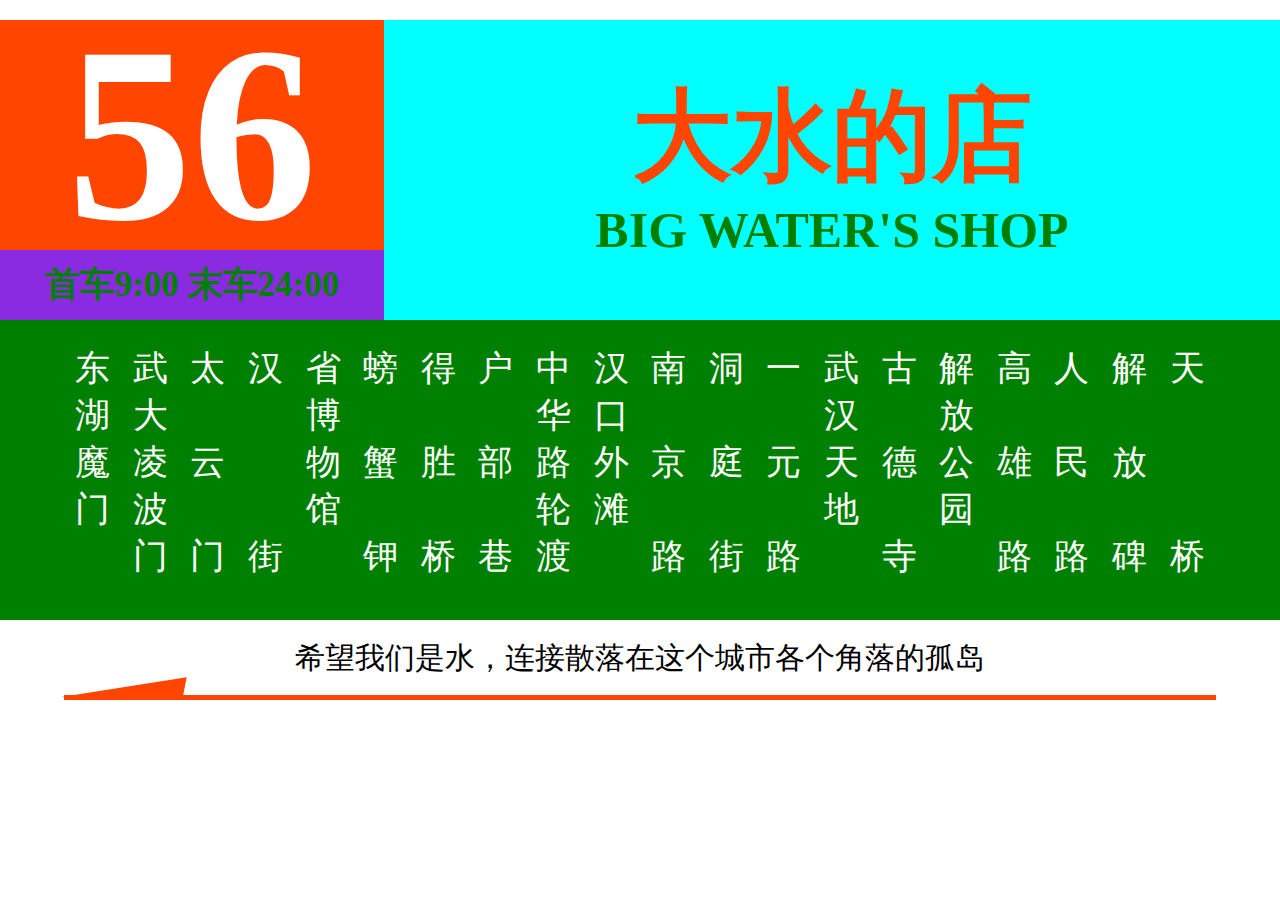
<file: A11T2/index.html>
<!DOCTYPE html>
<html >
<head>
    <meta http-equiv="Content-Type" content="text/html; charset=UTF-8">
    <meta http-equiv="x-ua-compatible" content="chrome=1">
    <title>Bus Route Map</title>
    <meta name="description" content="">
    <meta name="viewport" content="width=device-width, initial-scale=1, maximum-scale=1, user-scalable=no">
    <link rel="stylesheet" href="css/busRouteMap.css">


</head>
<body>
    <div class="wrapper">
        <div class="bus-route-top">
            <div class="top-left">
                <div class="left-number">
                    <h1>56</h1>
                </div>
                <div class="left-schedule">
                    <h3>首车9:00 末车24:00</h3>
                </div>
            </div>
            <div class="top-right">
                <div class="route-name">
                    <h1>大水的店</h1>
                    <h3>BIG WATER'S SHOP</h3>
                </div>
            </div>
        </div>
        <div class="bus-route-mid">
            <ul id="route-length">
                <li>
                    <span>东湖魔门</span>
                </li>
                <li>
                    <span>武大凌波门</span>
                </li>
                <li>
                    <span>太云门</span>
                </li>
                <li>
                    <span>汉街</span>
                </li>
                <li>
                    <span>省博物馆</span>
                </li>
                <li>
                    <span>螃蟹钾</span>
                </li>
                <li>
                    <span>得胜桥</span>
                </li>
                <li>
                    <span>户部巷</span>
                </li>
                <li>
                    <span>中华路轮渡</span>
                </li>
                <li>
                    <span>汉口外滩</span>
                </li>
                <li>
                    <span>南京路</span>
                </li>
                <li>
                    <span>洞庭街</span>
                </li>
                <li>
                    <span>一元路</span>
                </li>
                <li>
                    <span>武汉天地</span>
                </li>
                <li>
                    <span>古德寺</span>
                </li>
                <li>
                    <span>解放公园</span>
                </li>
                <li>
                    <span>高雄路</span>
                </li>
                <li>
                    <span>人民路</span>
                </li>
                <li>
                    <span>解放碑</span>
                </li>
                <li>
                    <span>天桥</span>
                </li>
            </ul>
        </div>
        <div class="bus-route-bot">
            <div class="bot-text">
                <span>希望我们是水，连接散落在这个城市各个角落的孤岛</span>
            </div>
            <div class="bot-divider">

            </div>
        </div>
    </div>

<script src="jquery-3.2.1.min.js"></script>
<script src="index.js"></script>

</body>
</html>

<div class="wrapper">
    <div class="left">

    </div>
    <div class="right">

    </div>
</div>
</file>
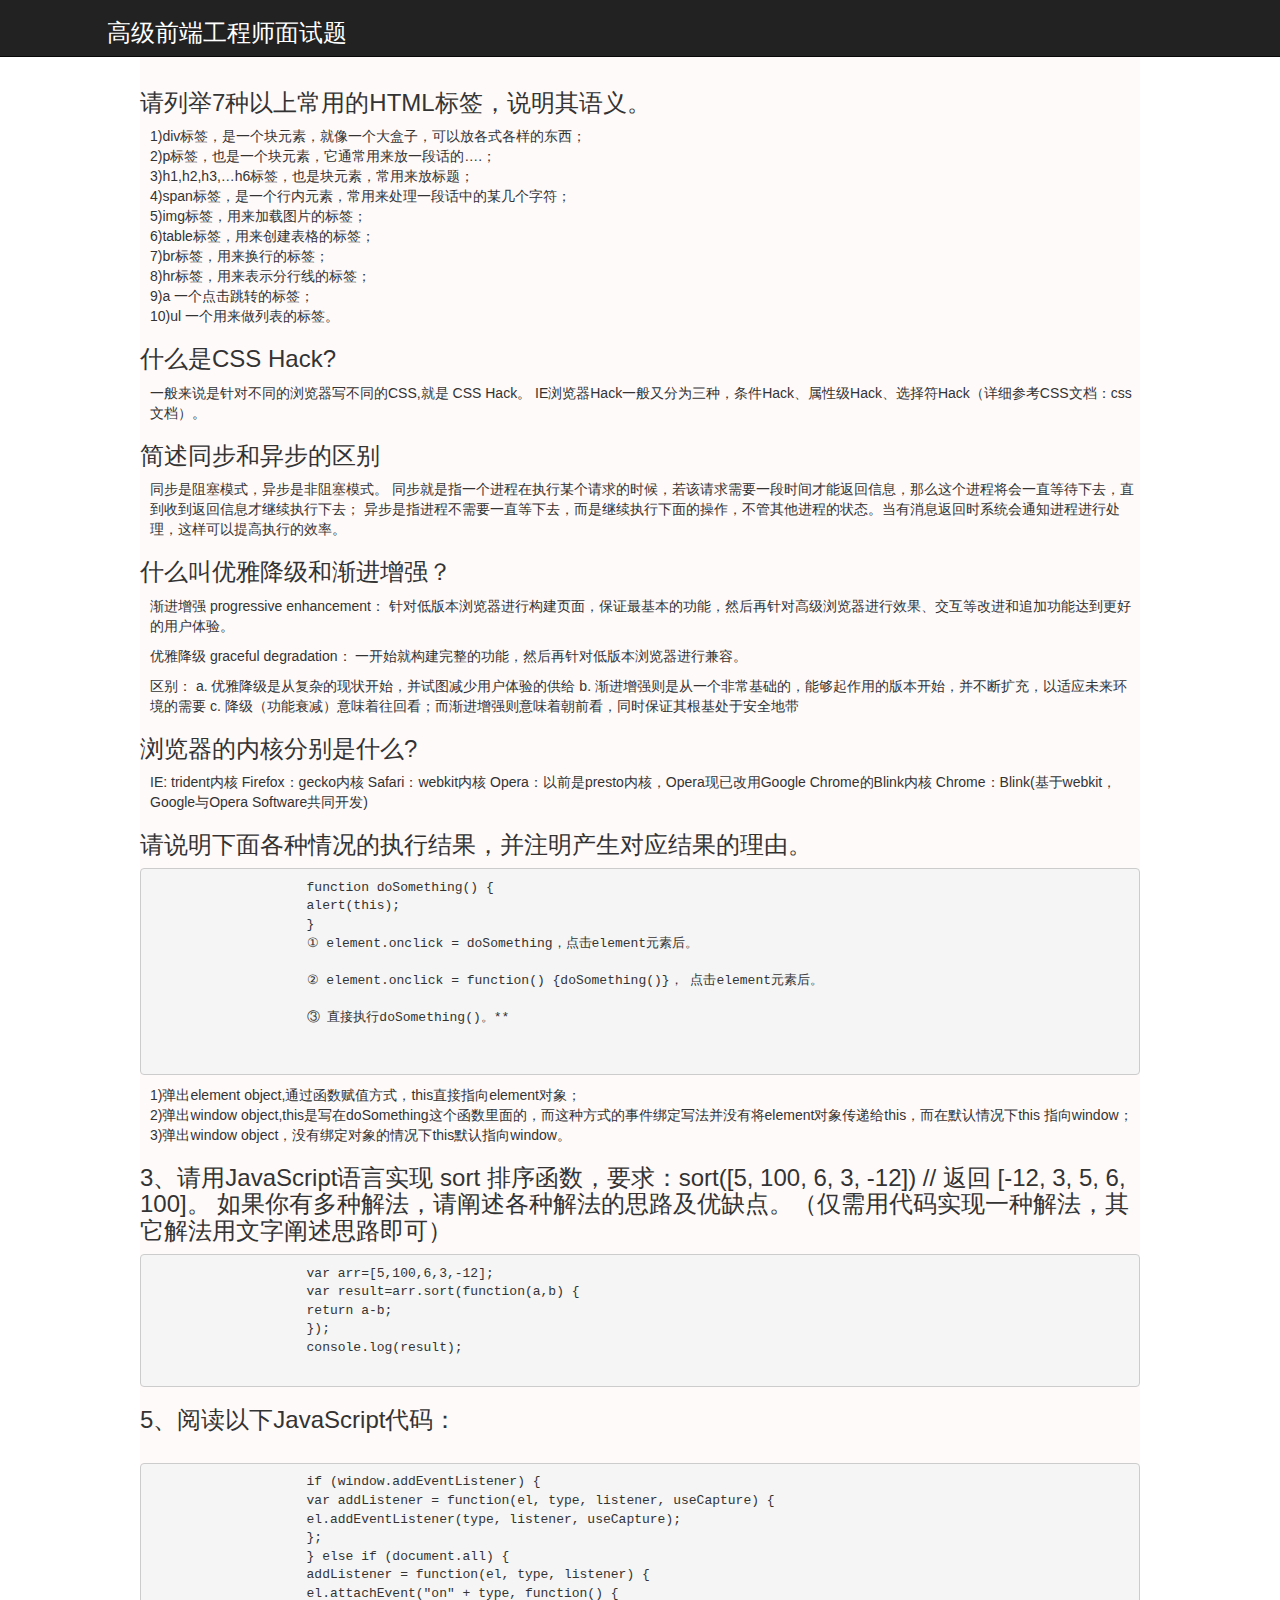
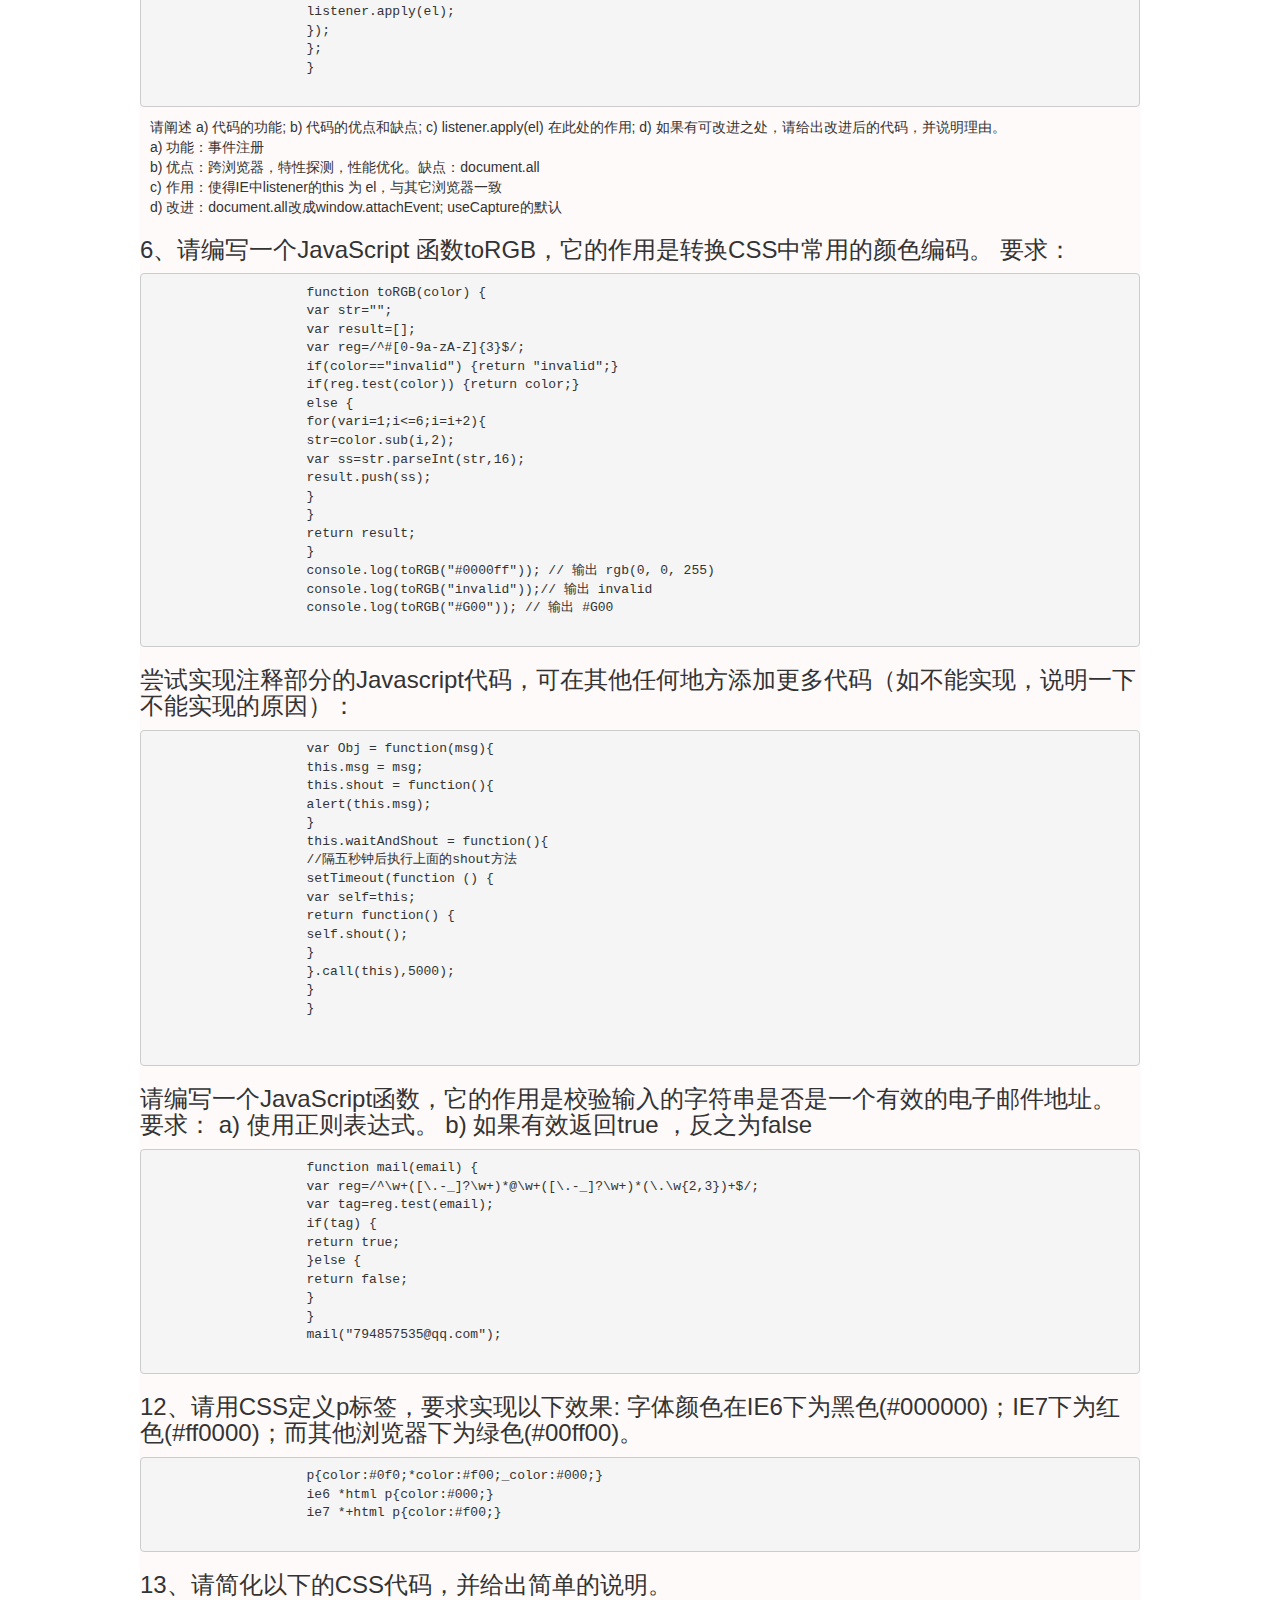
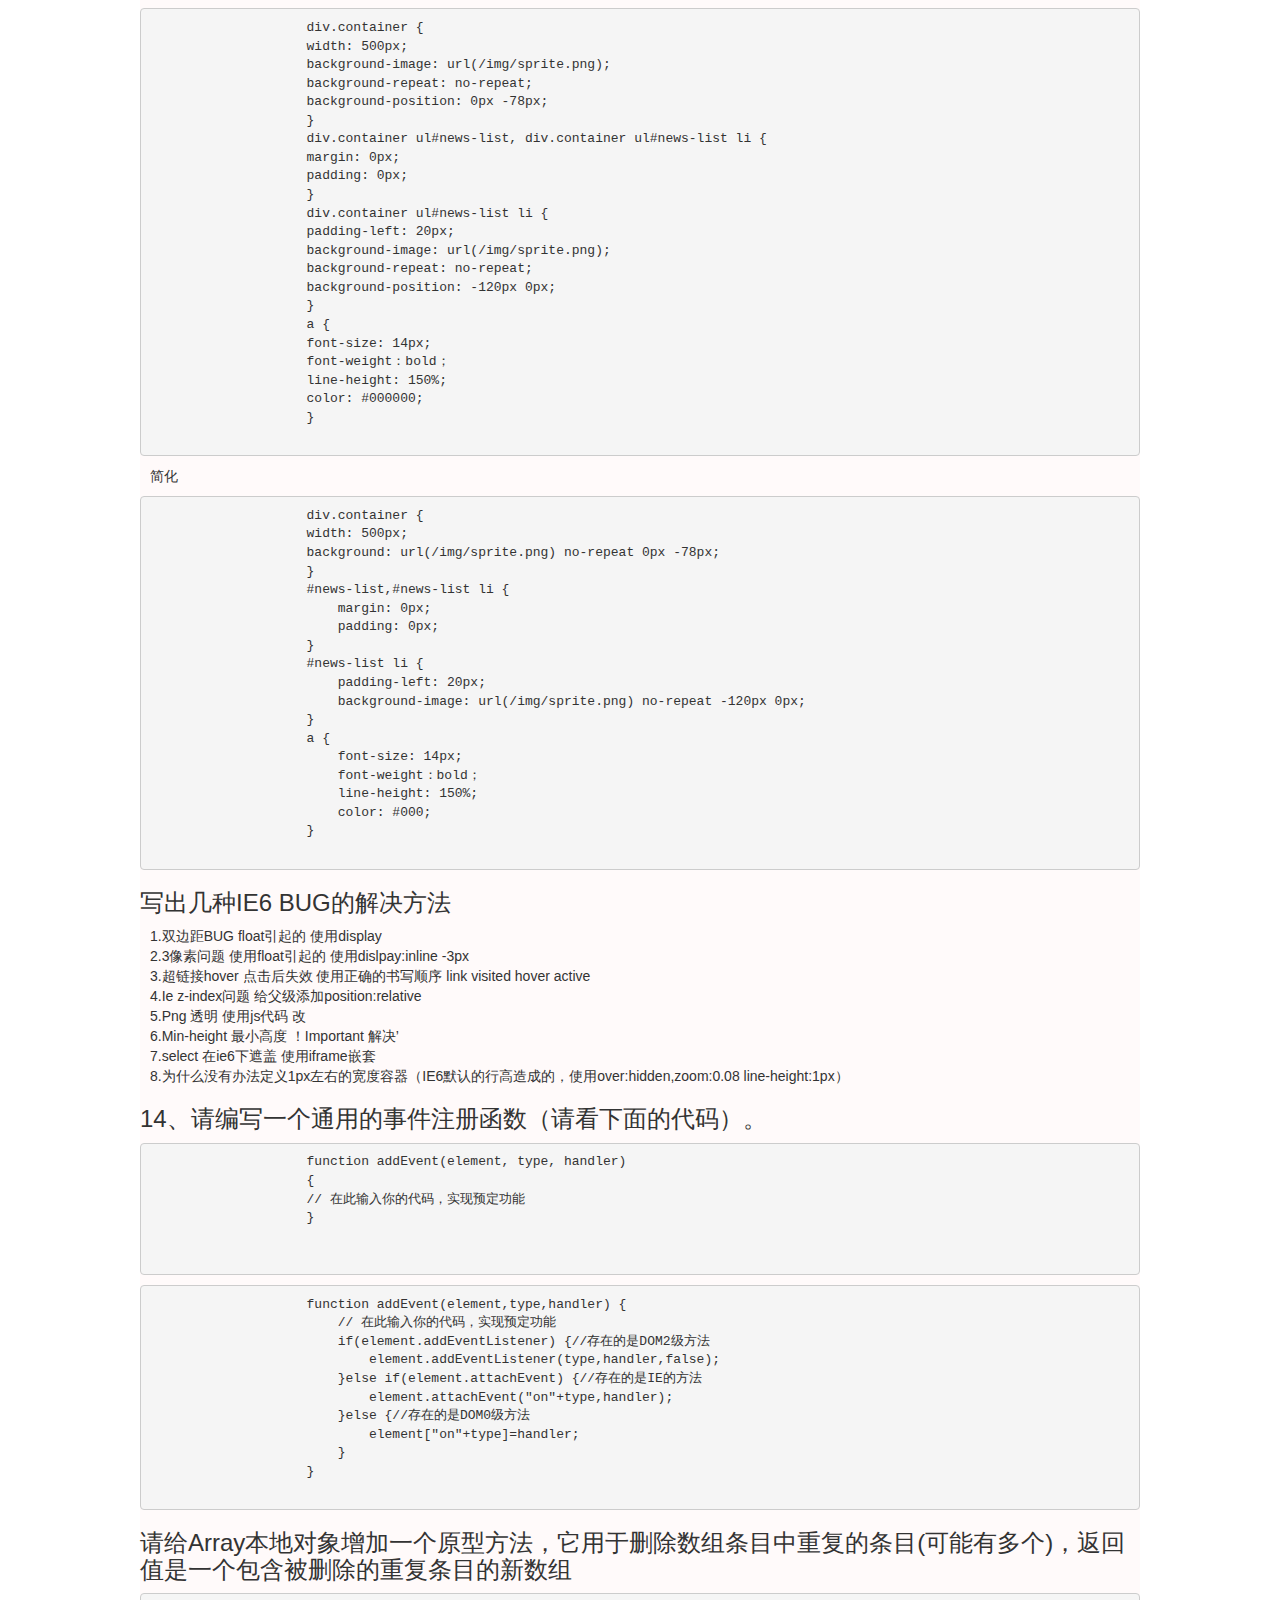
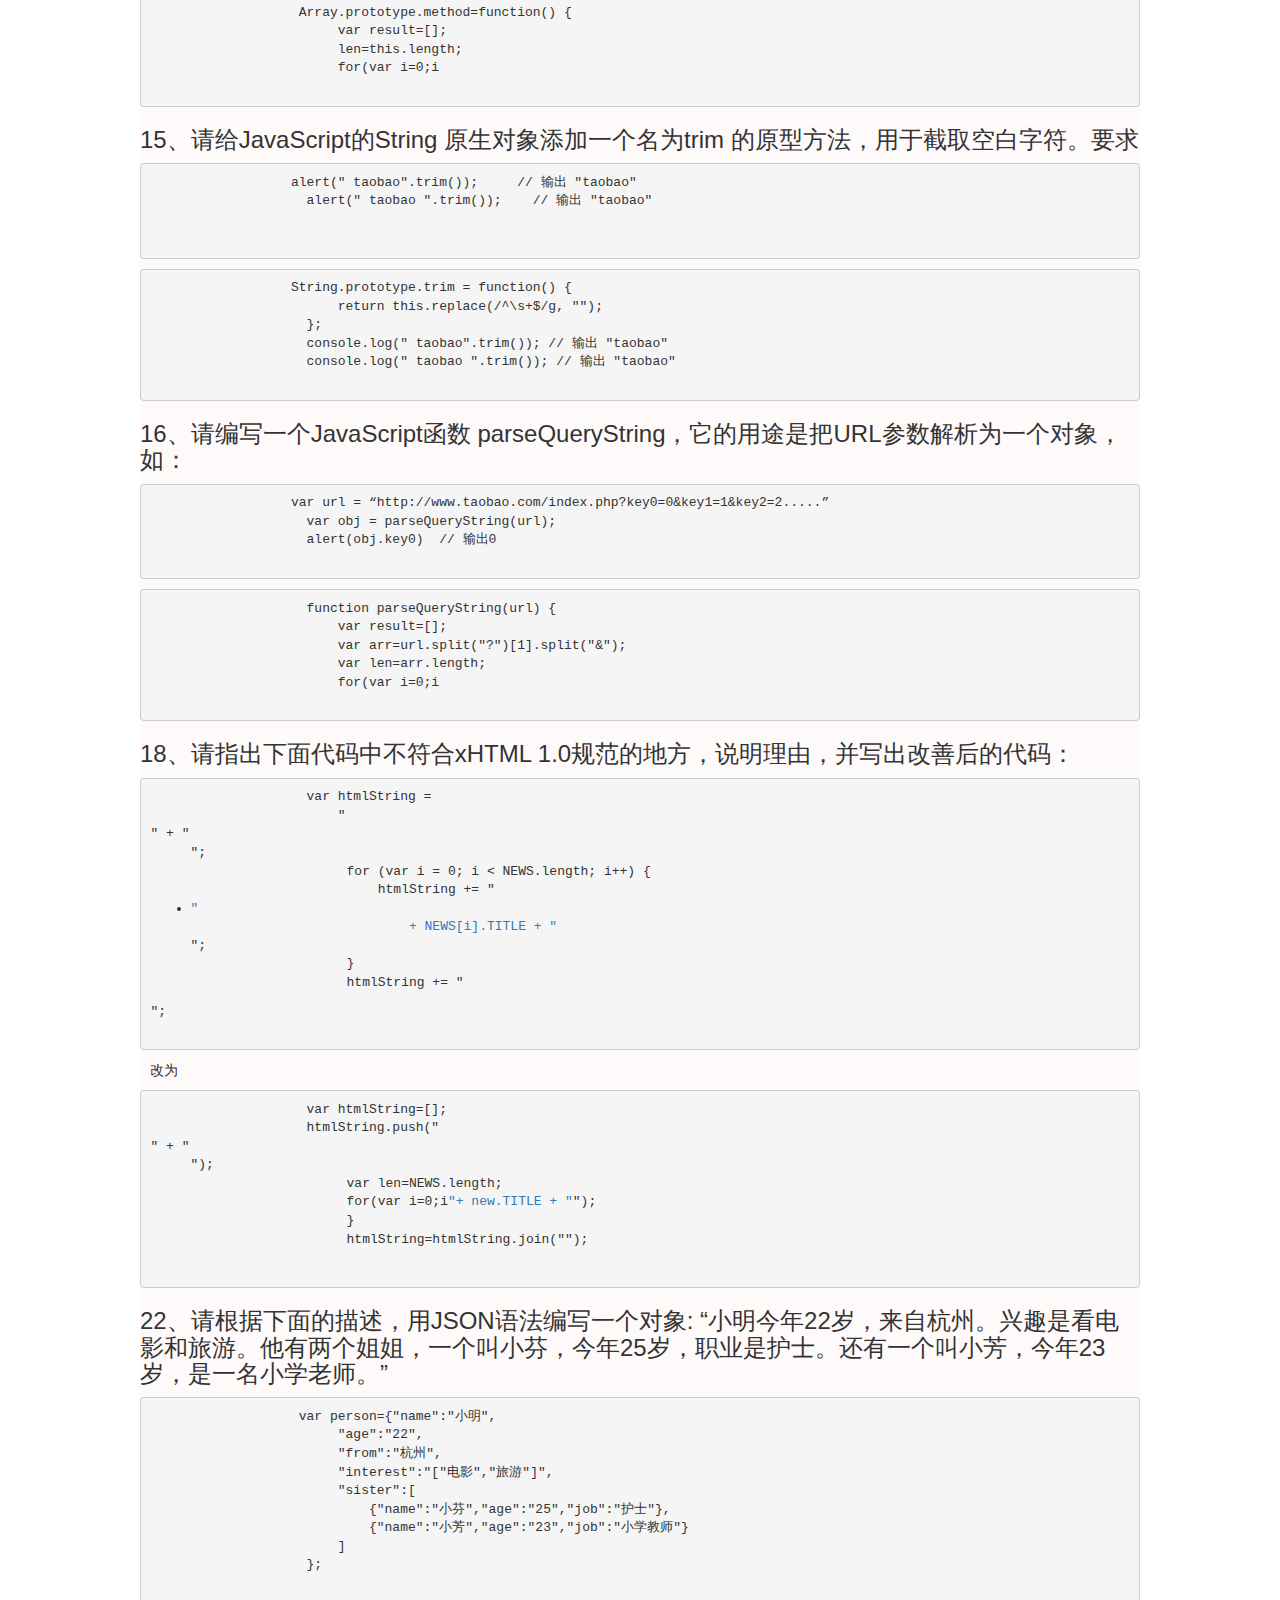
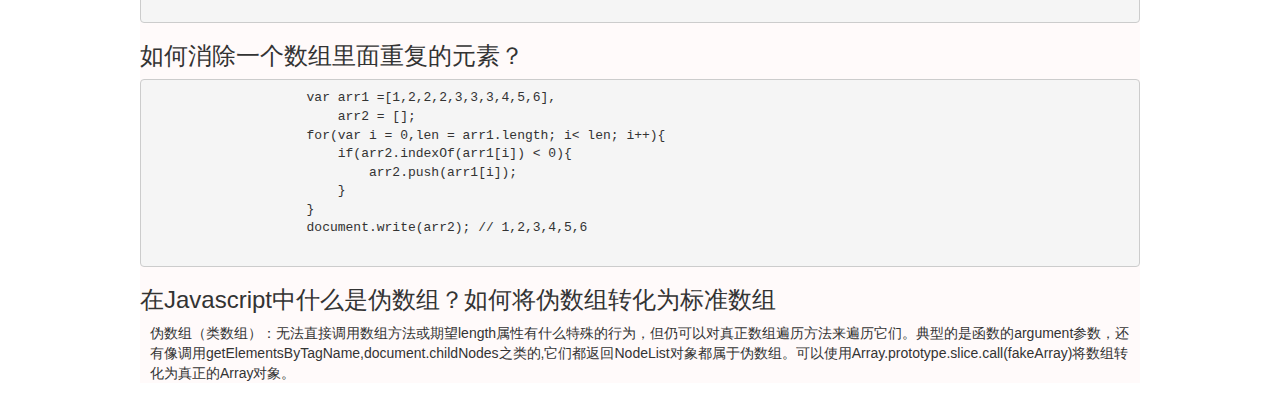
<file: A12T2/index.html>
<!DOCTYPE html>
<html lang="en">
<head>
    <meta charset="UTF-8">
    <title>高级前端工程师面试题</title>
    <meta name="viewport" content="width=device-width, initial-scale=1, maximum-scale=1, user-scalable=no">

    <link rel="stylesheet" href="./bootstrap/css/bootstrap.min.css">
    <link rel="stylesheet" href="./index.css">

</head>
<body>
<div class="container">
    <div class="row ">
        <!--创建面试题头部-->
        <nav class="navbar navbar-inverse navbar-fixed-top">
            <div class="navbar-header col-md-offset-1">
                <h3>高级前端工程师面试题</h3>
            </div>
        </nav>
        <!--初级前端面试题-->
        <div class="content">
            <div class="question">
                <h3>请列举7种以上常用的HTML标签，说明其语义。 </h3>
                <p>
                    1)div标签，是一个块元素，就像一个大盒子，可以放各式各样的东西；<br>
                    2)p标签，也是一个块元素，它通常用来放一段话的….；<br>
                    3)h1,h2,h3,…h6标签，也是块元素，常用来放标题；<br>
                    4)span标签，是一个行内元素，常用来处理一段话中的某几个字符；<br>
                    5)img标签，用来加载图片的标签；<br>
                    6)table标签，用来创建表格的标签；<br>
                    7)br标签，用来换行的标签；<br>
                    8)hr标签，用来表示分行线的标签；<br>
                    9)a 一个点击跳转的标签；<br>
                    10)ul 一个用来做列表的标签。<br>
                </p>

            </div>
            <div class="question">
                <h3>什么是CSS Hack?</h3>
                <p>一般来说是针对不同的浏览器写不同的CSS,就是 CSS Hack。 IE浏览器Hack一般又分为三种，条件Hack、属性级Hack、选择符Hack（详细参考CSS文档：css文档）。</p>

            </div>
            <div class="question">
                <h3>简述同步和异步的区别</h3>
                <p>同步是阻塞模式，异步是非阻塞模式。 同步就是指一个进程在执行某个请求的时候，若该请求需要一段时间才能返回信息，那么这个进程将会一直等待下去，直到收到返回信息才继续执行下去； 异步是指进程不需要一直等下去，而是继续执行下面的操作，不管其他进程的状态。当有消息返回时系统会通知进程进行处理，这样可以提高执行的效率。</p>

            </div>
            <div class="question">
                <h3>什么叫优雅降级和渐进增强？</h3>
                <p>渐进增强 progressive enhancement： 针对低版本浏览器进行构建页面，保证最基本的功能，然后再针对高级浏览器进行效果、交互等改进和追加功能达到更好的用户体验。</p>
                <p>优雅降级 graceful degradation： 一开始就构建完整的功能，然后再针对低版本浏览器进行兼容。</p>
                <p>区别： a. 优雅降级是从复杂的现状开始，并试图减少用户体验的供给 b. 渐进增强则是从一个非常基础的，能够起作用的版本开始，并不断扩充，以适应未来环境的需要 c. 降级（功能衰减）意味着往回看；而渐进增强则意味着朝前看，同时保证其根基处于安全地带</p>

            </div>
            <div class="question">
                <h3>浏览器的内核分别是什么?</h3>
                <p>IE: trident内核 Firefox：gecko内核 Safari：webkit内核 Opera：以前是presto内核，Opera现已改用Google Chrome的Blink内核 Chrome：Blink(基于webkit，Google与Opera Software共同开发)</p>

            </div>
            <div class="question">
                <h3>请说明下面各种情况的执行结果，并注明产生对应结果的理由。 </h3>
                <pre>
                    function doSomething() {
                    alert(this);
                    }
                    ① element.onclick = doSomething，点击element元素后。<br>
                    ② element.onclick = function() {doSomething()}， 点击element元素后。<br>
                    ③ 直接执行doSomething()。**<br>
                </pre>
                <p>
                1)弹出element object,通过函数赋值方式，this直接指向element对象；<br>
                2)弹出window object,this是写在doSomething这个函数里面的，而这种方式的事件绑定写法并没有将element对象传递给this，而在默认情况下this 指向window；<br>
                3)弹出window object，没有绑定对象的情况下this默认指向window。<br>
                </p>
            </div>
            <div class="question">
                <h3>3、请用JavaScript语言实现 sort 排序函数，要求：sort([5, 100, 6, 3, -12]) // 返回 [-12, 3, 5, 6, 100]。
                    如果你有多种解法，请阐述各种解法的思路及优缺点。（仅需用代码实现一种解法，其它解法用文字阐述思路即可）</h3>
                <pre>
                    var arr=[5,100,6,3,-12];
                    var result=arr.sort(function(a,b) {
                    return a-b;
                    });
                    console.log(result);
                </pre>
            </div>
            <div class="question">
                <h3>5、阅读以下JavaScript代码：</h3><br>
                <pre>
                    if (window.addEventListener) {
                    var addListener = function(el, type, listener, useCapture) {
                    el.addEventListener(type, listener, useCapture);
                    };
                    } else if (document.all) {
                    addListener = function(el, type, listener) {
                    el.attachEvent("on" + type, function() {
                    listener.apply(el);
                    });
                    };
                    }
                </pre>
                <p>
                    请阐述 a) 代码的功能; b) 代码的优点和缺点; c) listener.apply(el) 在此处的作用; d) 如果有可改进之处，请给出改进后的代码，并说明理由。<br>
                    a) 功能：事件注册<br>
                    b) 优点：跨浏览器，特性探测，性能优化。缺点：document.all<br>
                    c) 作用：使得IE中listener的this 为 el，与其它浏览器一致<br>
                    d) 改进：document.all改成window.attachEvent; useCapture的默认<br>
                </p>
            </div>
            <div class="question">
                <h3> 6、请编写一个JavaScript 函数toRGB，它的作用是转换CSS中常用的颜色编码。 要求：</h3>
                <pre>
                    function toRGB(color) {
                    var str="";
                    var result=[];
                    var reg=/^#[0-9a-zA-Z]{3}$/;
                    if(color=="invalid") {return "invalid";}
                    if(reg.test(color)) {return color;}
                    else {
                    for(vari=1;i<=6;i=i+2){
                    str=color.sub(i,2);
                    var ss=str.parseInt(str,16);
                    result.push(ss);
                    }
                    }
                    return result;
                    }
                    console.log(toRGB("#0000ff")); // 输出 rgb(0, 0, 255)
                    console.log(toRGB("invalid"));// 输出 invalid
                    console.log(toRGB("#G00")); // 输出 #G00
                </pre>
            </div>
            <div class="question">
                <h3>尝试实现注释部分的Javascript代码，可在其他任何地方添加更多代码（如不能实现，说明一下不能实现的原因）：

                </h3>
                <pre>
                    var Obj = function(msg){
                    this.msg = msg;
                    this.shout = function(){
                    alert(this.msg);
                    }
                    this.waitAndShout = function(){
                    //隔五秒钟后执行上面的shout方法
                    setTimeout(function () {
                    var self=this;
                    return function() {
                    self.shout();
                    }
                    }.call(this),5000);
                    }
                    }

                </pre>
            </div>
            <div class="question">
                <h3>请编写一个JavaScript函数，它的作用是校验输入的字符串是否是一个有效的电子邮件地址。要求： a) 使用正则表达式。 b) 如果有效返回true ，反之为false</h3>
                <pre>
                    function mail(email) {
                    var reg=/^\w+([\.-_]?\w+)*@\w+([\.-_]?\w+)*(\.\w{2,3})+$/;
                    var tag=reg.test(email);
                    if(tag) {
                    return true;
                    }else {
                    return false;
                    }
                    }
                    mail("794857535@qq.com");
                </pre>
            </div>
            <div class="question">
                <h3>12、请用CSS定义p标签，要求实现以下效果: 字体颜色在IE6下为黑色(#000000)；IE7下为红色(#ff0000)；而其他浏览器下为绿色(#00ff00)。</h3>
                <pre>
                    p{color:#0f0;*color:#f00;_color:#000;}
                    ie6 *html p{color:#000;}
                    ie7 *+html p{color:#f00;}
                </pre>
            </div>
            <div class="question">
                <h3>13、请简化以下的CSS代码，并给出简单的说明。
                </h3>
                <pre>
                    div.container {
                    width: 500px;
                    background-image: url(/img/sprite.png);
                    background-repeat: no-repeat;
                    background-position: 0px -78px;
                    }
                    div.container ul#news-list, div.container ul#news-list li {
                    margin: 0px;
                    padding: 0px;
                    }
                    div.container ul#news-list li {
                    padding-left: 20px;
                    background-image: url(/img/sprite.png);
                    background-repeat: no-repeat;
                    background-position: -120px 0px;
                    }
                    a {
                    font-size: 14px;
                    font-weight：bold；
                    line-height: 150%;
                    color: #000000;
                    }
                </pre>
                <p>简化</p>
                <pre>
                    div.container {
                    width: 500px;
                    background: url(/img/sprite.png) no-repeat 0px -78px;
                    }
                    #news-list,#news-list li {
                        margin: 0px;
                        padding: 0px;
                    }
                    #news-list li {
                        padding-left: 20px;
                        background-image: url(/img/sprite.png) no-repeat -120px 0px;
                    }
                    a {
                        font-size: 14px;
                        font-weight：bold；
                        line-height: 150%;
                        color: #000;
                    }
                </pre>
            </div>
            <div class="question">
                <h3>写出几种IE6 BUG的解决方法</h3>
                <p>
                    1.双边距BUG float引起的 使用display<br>
                    2.3像素问题 使用float引起的 使用dislpay:inline -3px<br>
                    3.超链接hover 点击后失效 使用正确的书写顺序 link visited hover active<br>
                    4.Ie z-index问题 给父级添加position:relative<br>
                    5.Png 透明 使用js代码 改<br>
                    6.Min-height 最小高度 ！Important 解决’<br>
                    7.select 在ie6下遮盖 使用iframe嵌套<br>
                    8.为什么没有办法定义1px左右的宽度容器（IE6默认的行高造成的，使用over:hidden,zoom:0.08 line-height:1px）

                </p>
            </div>
            <div class="question">
                <h3>14、请编写一个通用的事件注册函数（请看下面的代码）。

                </h3>
                <pre>
                    function addEvent(element, type, handler)
                    {
                    // 在此输入你的代码，实现预定功能
                    }

                </pre>
                <pre>
                    function addEvent(element,type,handler) {
                        // 在此输入你的代码，实现预定功能
                        if(element.addEventListener) {//存在的是DOM2级方法
                            element.addEventListener(type,handler,false);
                        }else if(element.attachEvent) {//存在的是IE的方法
                            element.attachEvent("on"+type,handler);
                        }else {//存在的是DOM0级方法
                            element["on"+type]=handler;
                        }
                    }
                </pre>
            </div>
            <div class="question">
                <h3>请给Array本地对象增加一个原型方法，它用于删除数组条目中重复的条目(可能有多个)，返回值是一个包含被删除的重复条目的新数组 </h3>
                <pre>
                   Array.prototype.method=function() {
                        var result=[];
                        len=this.length;
                        for(var i=0;i<len;i++) {
                            for(var j=i+1;j<len;) {
                                if(this[i]===this[j]) {
                                    result.push(this.splice(j,1)[0]);
                                }else {
                                    j++;
                                }
                            }
                        }
                        return result;
                    }
                    console.log(['a','b','c','e','c','a'].method());

                </pre>
            </div>
            <div class="question">
                <h3>15、请给JavaScript的String 原生对象添加一个名为trim 的原型方法，用于截取空白字符。要求</h3>
                <pre>
                  alert(" taobao".trim());     // 输出 "taobao"
                    alert(" taobao ".trim());    // 输出 "taobao"

                </pre>
                <pre>
                  String.prototype.trim = function() {
                        return this.replace(/^\s+$/g, "");
                    };
                    console.log(" taobao".trim()); // 输出 "taobao"
                    console.log(" taobao ".trim()); // 输出 "taobao"
                </pre>
            </div>
            <div class="question">
                <h3>16、请编写一个JavaScript函数 parseQueryString，它的用途是把URL参数解析为一个对象，如： </h3>
                <pre>
                  var url = “http://www.taobao.com/index.php?key0=0&key1=1&key2=2.....”
                    var obj = parseQueryString(url);
                    alert(obj.key0)  // 输出0
                </pre>
                <pre>
                    function parseQueryString(url) {
                        var result=[];
                        var arr=url.split("?")[1].split("&");
                        var len=arr.length;
                        for(var i=0;i<len;i++) {
                            var arr1=arr[i].split("=");
                            result[arr1[0]]=arr1[1];
                        }
                        return result;
                    }
                    var url = "http://www.taobao.com/index.php?key0=0&key1=1&key2=2&key3=3&key4=5";
                    var obj = parseQueryString(url);
                    console.log(obj.key0);//输出0
                </pre>
            </div>
            <div class="question">
                <h3>18、请指出下面代码中不符合xHTML 1.0规范的地方，说明理由，并写出改善后的代码：</h3>
                <pre>
                    var htmlString =
                        "<div class=”container”>" + "<ul id=”news-list”>";
                    for (var i = 0; i < NEWS.length; i++) {
                        htmlString += "<li><a href=”"
                                              + NEWS[i].LINK + ">"
                            + NEWS[i].TITLE + "</a></li>";
                    }
                    htmlString += "</ul></div>";
                </pre>
                <p>改为</p>
                <pre>
                    var htmlString=[];
                    htmlString.push("<div class=”container”>" + "<ul id=”news-list”>");
                    var len=NEWS.length;
                    for(var i=0;i<len;i++) {
                        var new=NEWS[i];
                        htmlString.push("<li><a href=" + new.LINK + ">"+ new.TITLE + "</a></li>");
                    }
                    htmlString=htmlString.join("");
                </pre>
            </div>
            <div class="question">
                <h3>22、请根据下面的描述，用JSON语法编写一个对象: “小明今年22岁，来自杭州。兴趣是看电影和旅游。他有两个姐姐，一个叫小芬，今年25岁，职业是护士。还有一个叫小芳，今年23岁，是一名小学老师。” </h3>
                <pre>
                   var person={"name":"小明",
                        "age":"22",
                        "from":"杭州",
                        "interest":"["电影","旅游"]",
                        "sister":[
                            {"name":"小芬","age":"25","job":"护士"},
                            {"name":"小芳","age":"23","job":"小学教师"}
                        ]
                    };

                </pre>
            </div>

            <div class="question">
                <h3>如何消除一个数组里面重复的元素？</h3>
                <pre>
                    var arr1 =[1,2,2,2,3,3,3,4,5,6],
                        arr2 = [];
                    for(var i = 0,len = arr1.length; i&lt; len; i++){
                        if(arr2.indexOf(arr1[i]) &lt; 0){
                            arr2.push(arr1[i]);
                        }
                    }
                    document.write(arr2); // 1,2,3,4,5,6
                </pre>
            </div>
            <div class="question">
                <h3>在Javascript中什么是伪数组？如何将伪数组转化为标准数组</h3>
                <p>伪数组（类数组）：无法直接调用数组方法或期望length属性有什么特殊的行为，但仍可以对真正数组遍历方法来遍历它们。典型的是函数的argument参数，还有像调用getElementsByTagName,document.childNodes之类的,它们都返回NodeList对象都属于伪数组。可以使用Array.prototype.slice.call(fakeArray)将数组转化为真正的Array对象。</p>

            </div>
        <!--&lt;!&ndash;尾部&ndash;&gt;-->
        <!--<footer >-->
            <!--<p>版权所有</p>-->
        <!--</footer >-->
    </div>

</div>
<!--<script src="jquery-3.2.1.min.js"></script>-->
<!--<script src="./bootstrap/js/bootstrap.min.js"></script>-->
</body>
</html>
</file>
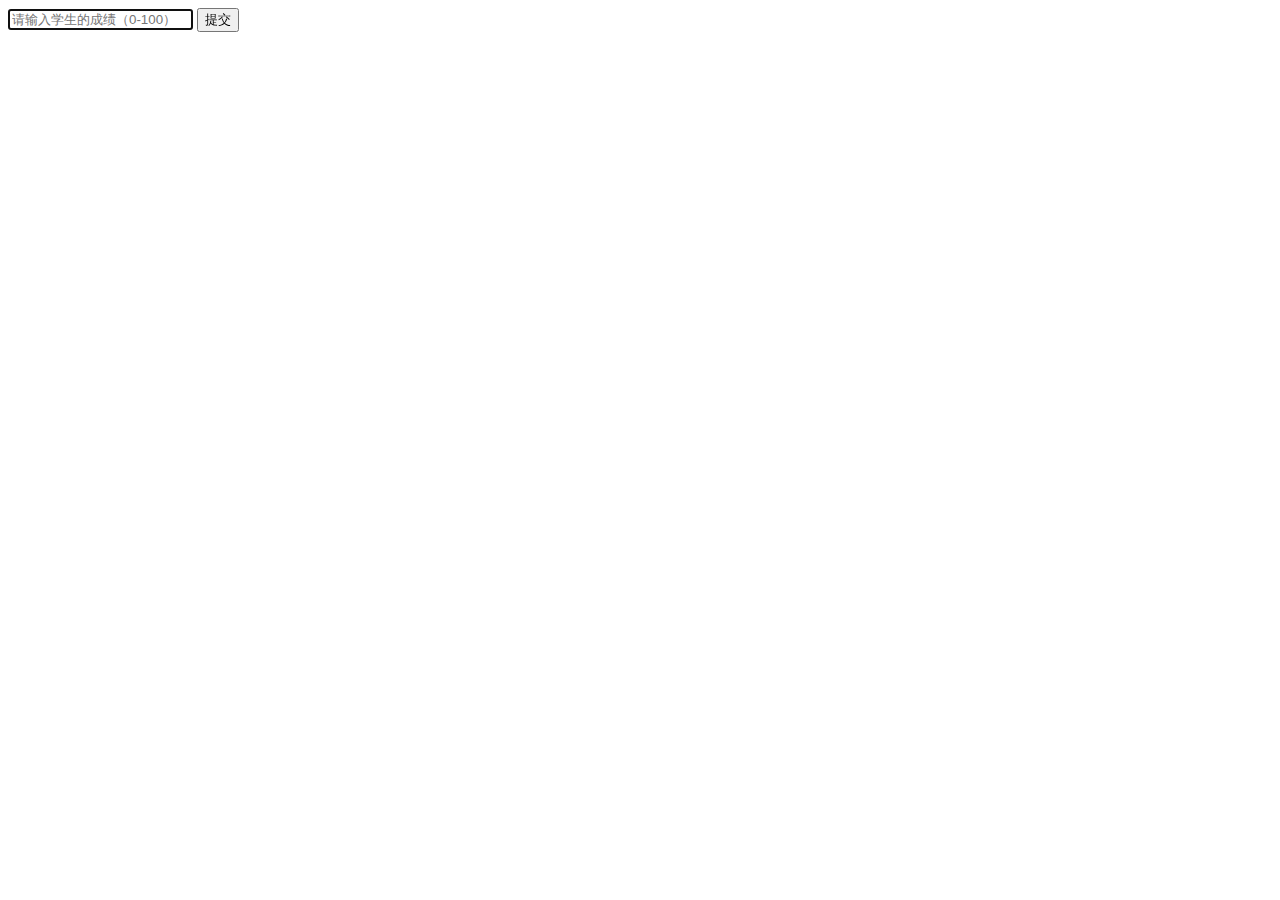
<file: A5T1/index.html>
<!DOCTYPE html>
<html >
<head>
    <meta http-equiv="Content-Type" content="text/html; charset=UTF-8">
    <meta http-equiv="x-ua-compatible" content="chrome=1">
    <title>计算成绩</title>
    <meta name="description" content="">
    <meta name="viewport" content="width=device-width, initial-scale=1, maximum-scale=1, user-scalable=no">
    <!--<link rel="stylesheet" href="./index.css">-->

</head>
<body>
    <!--允许用户输入一个0-100的数字来判断学生等级-->
    <input type="text" id="number" placeholder="请输入学生的成绩（0-100）" autofocus>
    <button type="submit" onclick="calculate()">提交</button>
<script src="index.js"></script>
</body>
</html>
</file>
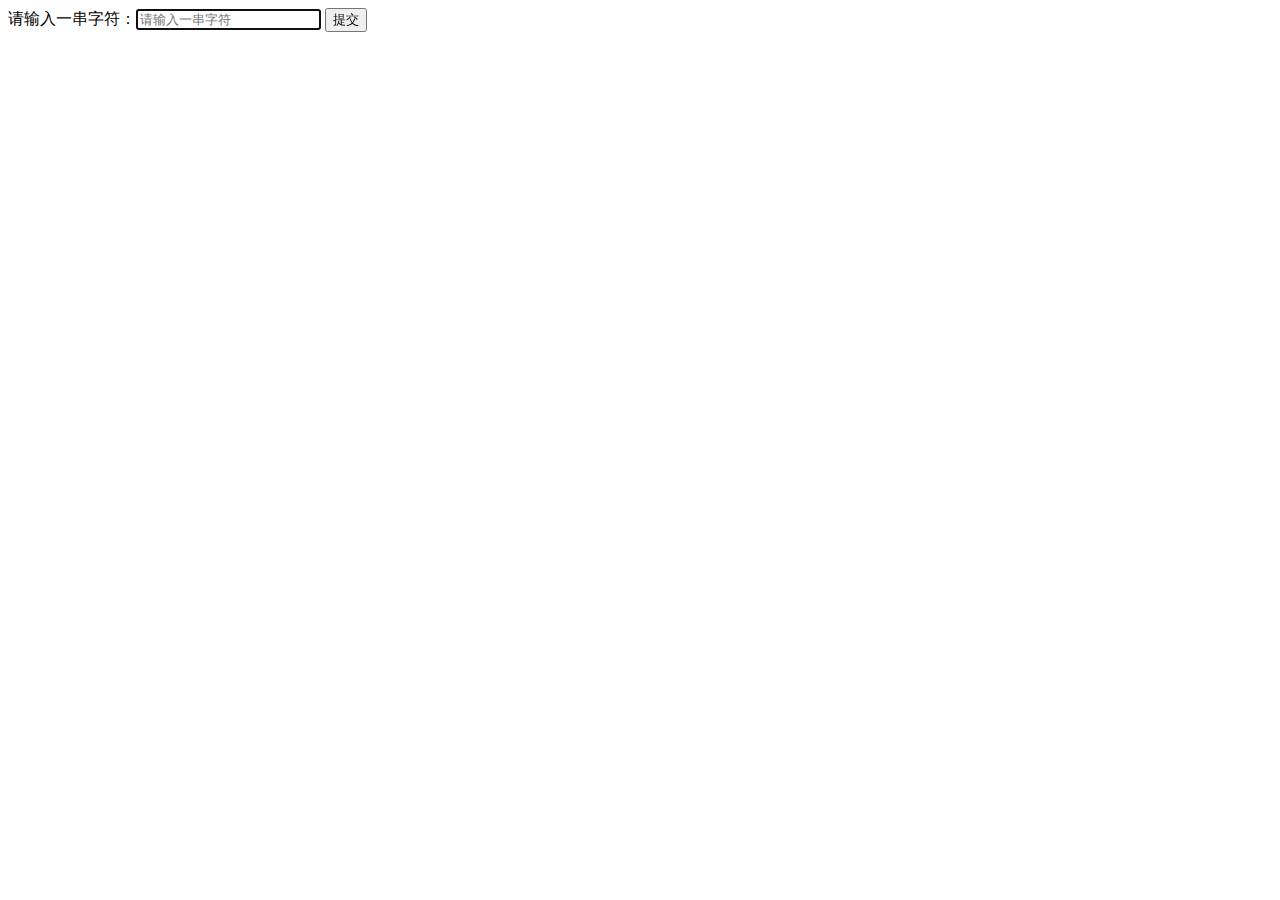
<file: A5T3/index.html>
<!DOCTYPE html>
<html >
<head>
    <meta http-equiv="Content-Type" content="text/html; charset=UTF-8">
    <meta http-equiv="x-ua-compatible" content="chrome=1">
    <title>查找出现次数最多的字符和位置</title>
    <meta name="description" content="">
    <meta name="viewport" content="width=device-width, initial-scale=1, maximum-scale=1, user-scalable=no">
    <!--<link rel="stylesheet" href="./index.css">-->

</head>
<body>
<!--要求用户输入一串字符然后计算出最多字符出现的次数-->
请输入一串字符：<input type="text" id="arr" placeholder="请输入一串字符" autofocus>
<button type="submit" onclick="max()">提交</button>
<script src="index.js"></script>
</body>
</html>
</file>
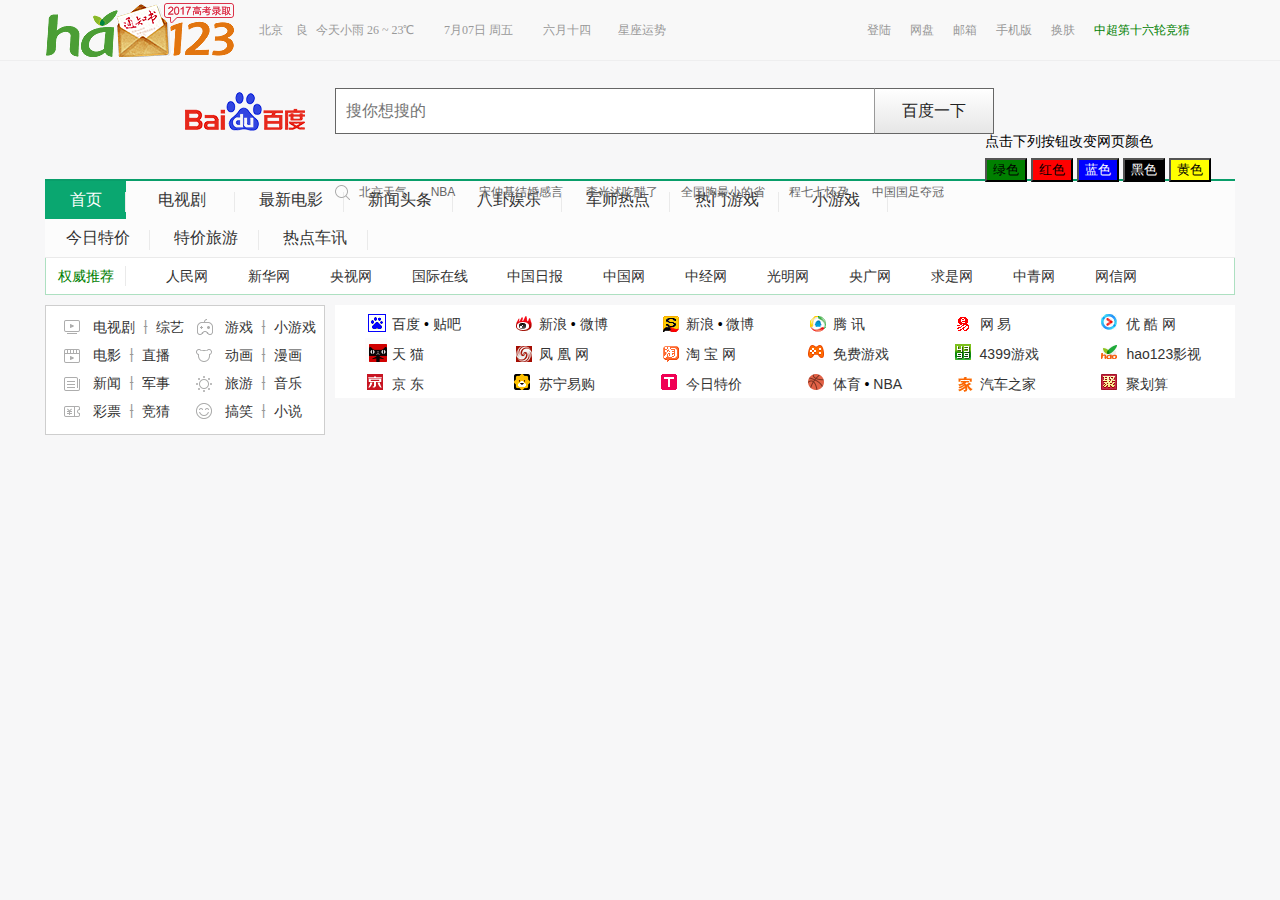
<file: A6T2/index.html>
<!DOCTYPE html>
<html lang="en">
<head>
    <meta charset="UTF-8">
    <title>Hao123换肤</title>
    <meta name="viewport" content="width=device-width, initial-scale=1, maximum-scale=1, user-scalable=no">

    <!--<link rel="stylesheet" href="./bootstrap/css/bootstrap.min.css">-->
    <link rel="stylesheet" href="./index.css">

</head>
<body>
<div class="layout-header">
    <div class="layout-header__bg">
    </div>
    <!--hao123的header-->
    <div class="header">
            <div class="header__inner">
                <div class="header__item header__item--logo">
                    <div class="hao123logo">
                        <a href="https://www.hao123.com/link/https/?key=http%3A%2F%2Fwww.hao123.com%2Fzt%2F2017gk&&c=4B9664D793F407839FA1E616F3802B6B"></a>
                    </div>
                </div>
                <div class="header__item--fl">
                    <div class="header__item header__item--ib header__item--weather">
                        <div class="weather">
                            <a class="weather__item weather__city">北京</a>
                            <a class="weather__item weather__pm25">良</a>
                            <a class="weather__item">今天小雨 26 ~ 23℃</a>
                        </div>
                    </div>
                    <div class="header__item header__item--ib header__item--calendar">
                        <div class="calendar headlink">
                            <div class="calendar__cont">
                                <a class="headlink__link calendar__link">
                                    <span>7月07日</span>
                                    <span>周五</span>

                                </a>
                                <a class="headlink__link calendar__link">
                                    <span class="calendar__text--nongli">六月十四</span>

                                </a>
                            </div>


                        </div>
                    </div>
                    <div class="header__item header__item--ib header__item--star">
                        <a class="headlink__link calendar__link">
                            <span>星座运势</span>
                        </a>

                    </div>

                </div>
                <div class="header__item--fr">
                    <div class="header__item header__item--ib">
                        <a  class="headlink__link calendar__link login__user">
                            <span>登陆</span>
                        </a>
                    </div>
                    <div class="header__item header__item--ib">
                        <a  class="headlink__link calendar__link">
                            <span>网盘</span>
                        </a>
                    </div>
                    <div class="header__item header__item--ib">
                        <a  class="headlink__link calendar__link">
                            <span>邮箱</span>
                        </a>
                    </div>
                    <div class="header__item header__item--ib">
                        <a  class="headlink__link calendar__link">
                            <span>手机版</span>
                        </a>
                    </div>
                    <div class="header__item header__item--ib">
                        <a  class="headlink__link calendar__link">
                            <span>换肤</span>
                        </a>
                    </div>
                    <div class="header__item header__item--ib">
                        <a  class="headlink__link calendar__link headlink-football">
                            <span>中超第十六轮竞猜</span>
                        </a>
                    </div>
                </div>
            </div>
    </div>


</div>
<!--hao123的搜索框-->

<div class="hao123-search-panel-box">
    <div class="hao123-search-panel page-width">
        <div class="hao123-search">
            <div class="search">
                <div class="left logo">
                    <a class="link">
                        <span></span>
                    </a>
                </div>
                <div class="right form-wrapper">
                    <form>
                        <div class="input-wrapper">
                            <div class="input-shadow">
                                <input  class="input" type="text" placeholder="搜你想搜的">
                            </div>
                        </div>
                        <div class="button-wrapper">
                            <input class="button" type="submit" value="百度一下">
                        </div>
                    </form>

                </div>
                <!--hao123的改变颜色功能-->

                <div class="changing-color" id="changing-color">
                    <p>点击下列按钮改变网页颜色</p>
                    <button style="background-color: green" id="green" onclick="changingcolor(this.id)">绿色</button>
                    <button style="background-color: red" id="red" onclick="changingcolor(this.id)">红色</button>
                    <button style="background-color: blue ; color:white" id="blue" onclick="changingcolor(this.id)">蓝色</button>
                    <button style="background-color: black; color:white" id="black" onclick="changingcolor(this.id)">黑色</button>
                    <button style="background-color: yellow" id="yellow" onclick="changingcolor(this.id)">黄色</button>

                </div>

            </div>

        </div>
    </div>
</div>
<div class="hotsearchCon">
    <div class="hotsearch-box">
        <ul  class="boxhot">
            <li class="title">
                <a class="hotsearch-link"></a>
            </li>
            <li class="text"><a>北京天气</a></li>
            <li class="text"><a>NBA</a></li>
            <li class="text"><a>宋仲基结婚感言</a></li>
            <li class="text"><a>李光沭吃醋了</a></li>
            <li class="text"><a>全国胸最小的省</a></li>
            <li class="text"><a>程七七怀孕</a></li>
            <li class="text"><a>中国国足夺冠</a></li>


        </ul>

    </div>
</div>
<!--hao123的左边内容栏-->

<div id="hao123-bodyct">
    <div class="page-width">
        <ul class="menus g-bg5" id="color">
            <li class="g-gc first">
                <a class="link g-fc5 g-bg13">首页</a>
            </li>
            <li class="g-gc ">
                <a class="link">电视剧</a>
            </li>
            <li class="g-gc ">
                <a class="link">最新电影</a>
            </li>
            <li class="g-gc ">
                <a class="link">新闻头条</a>
            </li>
            <li class="g-gc ">
                <a class="link">八卦娱乐</a>
            </li>
            <li class="g-gc ">
                <a class="link">军师热点</a>
            </li>
            <li class="g-gc ">
                <a class="link">热门游戏</a>
            </li>
            <li class="g-gc ">
                <a class="link">小游戏</a>
            </li>
            <li class="g-gc ">
                <a class="link">今日特价</a>
            </li>
            <li class="g-gc ">
                <a class="link">特价旅游</a>
            </li>
            <li class="g-gc last">
                <a class="link">热点车讯</a>
            </li>
        </ul>

    </div>
    <div class="page-width">
        <div class="govsite-top g-br13">
            <span class="title g-gc ">权威推荐</span>
            <a class="g-gc">人民网</a>
            <a class="g-gc">新华网</a>
            <a class="g-gc">央视网</a>
            <a class="g-gc">国际在线</a>
            <a class="g-gc">中国日报</a>
            <a class="g-gc">中国网</a>
            <a class="g-gc">中经网</a>
            <a class="g-gc">光明网</a>
            <a class="g-gc">央广网</a>
            <a class="g-gc">求是网</a>
            <a class="g-gc">中青网</a>
            <a class="g-gc">网信网</a>
            <a class="g-gc">首都之窗</a>


        </div>
    </div>
    <div class="page-width">
        <div class="layout-side">
            <div  class="g-bg11 g-br3">
                <div class="starbar">
                    <div class="starbar-list i-tv">
                        <a>电视剧</a>
                        <s class="split">|</s>
                        <a>综艺</a>
                    </div>
                    <div class="starbar-list i-game">
                        <a>游戏</a>
                        <s class="split">|</s>
                        <a>小游戏</a>
                    </div>
                    <div class="starbar-list i-movie">
                        <a>电影</a>
                        <s class="split">|</s>
                        <a>直播</a>
                    </div>
                    <div class="starbar-list i-comic">
                        <a>动画</a>
                        <s class="split">|</s>
                        <a>漫画</a>
                    </div>
                    <div class="starbar-list i-toutiao">
                        <a>新闻</a>
                        <s class="split">|</s>
                        <a>军事</a>
                    </div>
                    <div class="starbar-list i-travel">
                        <a>旅游</a>
                        <s class="split">|</s>
                        <a>音乐</a>
                    </div>
                    <div class="starbar-list i-caipiao">
                        <a>彩票</a>
                        <s class="split">|</s>
                        <a>竞猜</a>
                    </div>
                    <div class="starbar-list i-gaoxiao">
                        <a>搞笑</a>
                        <s class="split">|</s>
                        <a>小说</a>
                    </div>
                </div>
            </div>

        </div>
        <!--hao123的右边内容栏-->

        <div class="layout-content">
            <div class="layout-famoussite">
                <div style="position: relative; z-index: 300;">
                    <div class="widget-site">
                        <ul class="site-bd site-hd0">
                            <li class="site-item">
                                <a class="sitelink sitemainlink">百度</a>
                                •
                                <a>贴吧</a>
                                <a class="gif-icon">
                                    <img src="./img/baiduzhongban-4.gif">
                                </a>
                            </li>
                            <li class="site-item ">
                                <a class="sitelink weibo sitemainlink">新浪</a>
                                •
                                <a>微博</a>
                            </li>
                            <li class="site-item ">
                                <a class="sitelink souhu sitemainlink">新浪</a>
                                •
                                <a>微博</a>
                            </li>
                            <li class="site-item ">
                                <a class="sitelink tengxun sitemainlink">腾   讯</a>

                            </li>
                            <li class="site-item ">
                                <a class="sitelink wangyi sitemainlink">网 易</a>

                            </li>
                            <li class="site-item site-item-last">
                                <a class="sitelink youku sitemainlink">优 酷 网</a>

                            </li>
                            <li class="site-item ">
                                <a class="sitelink sitemainlink">天 猫</a>
                                <a class="gif-icon">
                                    <img src="./img/tianmao2015082101.gif">
                                </a>

                            </li>
                            <li class="site-item ">
                                <a class="sitelink fenghuang sitemainlink">凤 凰 网</a>

                            </li>
                            <li class="site-item ">
                                <a class="sitelink taobao sitemainlink">淘 宝 网</a>

                            </li>
                            <li class="site-item ">
                                <a class="sitelink game sitemainlink">免费游戏</a>

                            </li>
                            <li class="site-item ">
                                <a class="sitelink  sitemainlink">4399游戏</a>

                            </li>
                            <li class="site-item site-item-last">
                                <a class="sitelink hao123-movie-icon sitemainlink">hao123影视</a>

                            </li>
                            <li class="site-item ">
                                <a class="sitelink jingdong sitemainlink">京 东</a>

                            </li>
                            <li class="site-item ">
                                <a class="sitelink suning sitemainlink">苏宁易购</a>

                            </li>
                            <li class="site-item ">
                                <a class="sitelink tejia sitemainlink">今日特价</a>

                            </li>
                            <li class="site-item ">
                                <a class="sitelink tiyu sitemainlink">体育</a>
                                •
                                <a>NBA</a>
                            </li>
                            <li class="site-item ">
                                <a class="sitelink car  sitemainlink">汽车之家</a>

                            </li>
                            <li class="site-item site-item-last">
                                <a class="sitelink juhuasuan sitemainlink">聚划算</a>

                            </li>
                        </ul>

                    </div>
                </div>
            </div>
        </div>
    </div>
</div>

<script src="index.js"></script>
</body>
</html>
</file>
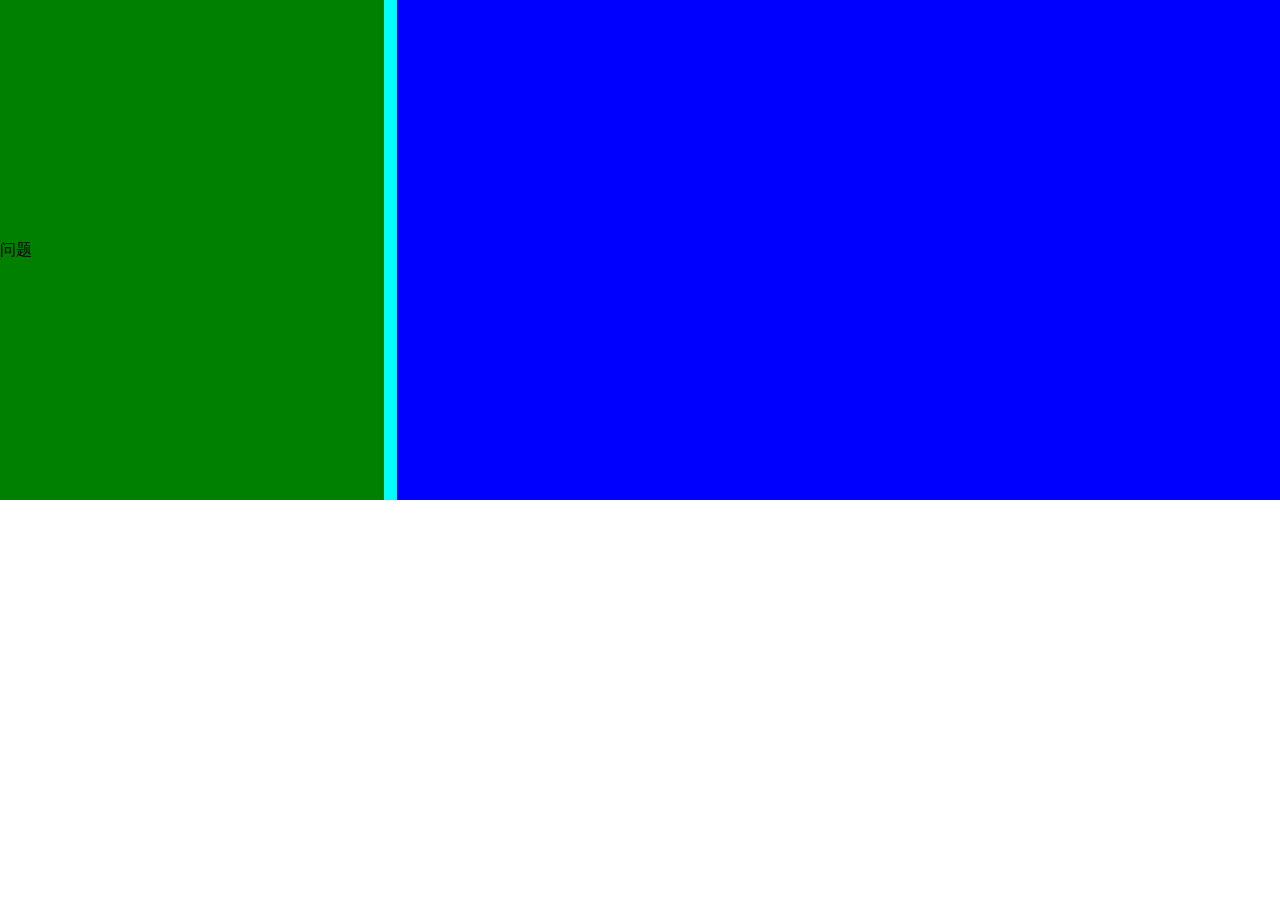
<file: A11T2/question.html>
<!DOCTYPE html>
<html >
<head>
    <meta http-equiv="Content-Type" content="text/html; charset=UTF-8">
    <meta http-equiv="x-ua-compatible" content="chrome=1">
    <title>Bus Route Map</title>
    <meta name="description" content="">
    <meta name="viewport" content="width=device-width, initial-scale=1, maximum-scale=1, user-scalable=no">
    <link rel="stylesheet" href="css/question.css">


</head>
<body>
    <div class="wrapper">
        <div class="left">
            <p>问题</p>
        </div>
        <div class="right">

        </div>
    </div>
</body>
</html>
</file>
<file: A11T2/css/busRouteMap.css>
* {
  padding: 0;
  margin: 0;
  text-decoration: none;
  font-size: 62.5%; }

.bus-route-top {
  width: 100%;
  min-width: 1000px;
  height: 300px;
  background-color: aqua;
  margin-top: 20px; }
  .bus-route-top .top-left {
    width: 30%;
    min-width: 300px;
    height: 100%;
    background-color: white;
    display: inline-block;
    float: left; }
    .bus-route-top .top-left .left-number {
      width: 100%;
      height: 230px;
      line-height: 230px;
      color: white;
      background-color: orangered;
      text-align: center; }
      .bus-route-top .top-left .left-number h1 {
        font-size: 25rem; }
    .bus-route-top .top-left .left-schedule {
      width: 100%;
      height: 70px;
      line-height: 70px;
      text-align: center;
      color: green;
      background-color: blueviolet; }
      .bus-route-top .top-left .left-schedule h3 {
        font-size: 3.5rem; }
  .bus-route-top .top-right {
    height: 100%;
    width: 70%;
    text-align: center;
    display: inline-block;
    float: right;
    min-width: 700px; }
    .bus-route-top .top-right .route-name {
      margin-top: 50px; }
      .bus-route-top .top-right .route-name h1 {
        color: orangered;
        font-size: 10rem; }
      .bus-route-top .top-right .route-name h3 {
        color: green;
        font-size: 5rem;
        line-height: 50px; }

.bus-route-mid {
  height: 300px;
  width: 100%;
  min-width: 1000px;
  background-color: green;
  overflow: hidden; }
  .bus-route-mid ul {
    width: 90%;
    margin: 0 auto;
    height: 250px;
    margin-top: 25px; }
    .bus-route-mid ul li {
      width: 50px;
      height: 100%;
      text-align: center;
      display: inline-block;
      float: left;
    overflow: inherit}

      .bus-route-mid ul li span {
        font-size: 3.5rem;
        color: white; }

.bus-route-bot {
  width: 100%;
  min-width: 1000px;
  height: 100px; }
  .bus-route-bot .bot-text {
    height: 75px;
    width: 80%;
    margin: 0 auto;
    line-height: 75px;
    text-align: center; }
    .bus-route-bot .bot-text span {
      font-size: 3rem;
      color: black; }
  .bus-route-bot .bot-divider {
    width: 90%;
    height: 5px;
    margin: 0 auto;
    position: relative;
    background-color: orangered; }
    .bus-route-bot .bot-divider:before {
      content: '';
      display: inline-block;
      width: 0;
      height: 0;
      border-top: 19px solid orangered;
      border-left: 120px solid transparent;
      border-right: 7px solid transparent;
      position: absolute;
      bottom: -6px;
      left: -2px;
      transform: rotate(-9deg); }

/*# sourceMappingURL=busRouteMap.css.map */
.wrapper{
  height:300px;
  width:100%;
}
.left{
  height:300px;
  width:30%;
}
.right{
  height:300px;
  width:70%;
}
</file>
<file: A12T2/index.css>
.content{
    width:1000px;
    margin:auto;
    min-height:300px;
    background-color: snow;
    padding-top:70px;
}
.question{
    margin-bottom: 20px;
}
.navbar-header h3{
    color:white;
}
p{
    margin-left:10px;
}
@media screen and (max-width:450px){
    .content{
        width:80%;
    }
}
</file>
<file: A6T2/index.css>
/*全局CSS样式*/
body, div, dl, dt, dd, ul, ol, li, h1, h2, h3, h4, h5, h6, form, input, textarea, p, th, td {
    margin: 0;
    padding: 0;
}
body {
    font: 14px/100% arial,"Hiragino Sans GB","Hiragino Sans GB W3",\5b8b\4f53;
    background: #f7f7f8;
    _zoom: 1;
}
.notice-fixed .g_icon_hot .g_icon, .notice .slider__nav--next, .hao123-footer .tuiguang .icon, .starbar .i-toutiao:before, .starbar .i-toutiao .star-icon, .box-head .box-more:hover, .shortcut-box .video, .starbar .i-movie:before, .starbar .i-movie .star-icon, .hao123-footer .beian .icon, .login--hongbao .login__icon--user, .starbar .i-tv:before, .starbar .i-tv .star-icon, .login__icon--user, .toplist .g_hot i, .topyingshi .rank, .box-head .box-more, .hao123-footer .mobile .icon, .kzloc-wrap .kzloc-close:hover, .starbar .i-comic:before, .starbar .i-comic .star-icon, .kzloc-wrap .kzloc-close, .sitelinks .open-up, .toplist .t_icon i, .toplist .g_video i, .sitelinks .open-down, .starbar .i-caipiao:before, .starbar .i-caipiao .star-icon, .widget-site .login-tip .tipclz:hover, .weather__site-icon {
    background-image: url("./img/aio_z.c0dd21d.png");
}
a {
    color: #333;
    text-decoration: none;
    outline: 0;
}
ol, ul, dl {
    list-style: none;
}
/*ul, menu, dir {*/
    /*display: block;*/
    /*list-style-type: disc;*/
    /*-webkit-margin-before: 1em;*/
    /*-webkit-margin-after: 1em;*/
    /*-webkit-margin-start: 0px;*/
    /*-webkit-margin-end: 0px;*/
    /*-webkit-padding-start: 40px;*/
/*}*/
/*header CSS样式*/

.layout-header {
    position: relative;
    z-index: 220;
    zoom: 1;
}
.layout-header__bg {
    position: absolute;
    top: 0;
    left: 0;
    border-bottom: 1px solid #ccc;
    width: 100%;
    height: 60px;
    background-color: #fcfcfc;
    opacity: .2;
    filter: alpha(opacity=20);
}
.header{
    margin: 0 auto;
    width: 1190px;
}
.header__inner {
    position: relative;
    padding: 0 0 0 205px;
    height: 61px;
    font-size: 12px;
    font-family: Tahoma;
}
.header__item--logo {
    display: inline;
    position: absolute;
    top: 0;
    left: 0;
}

.header__item {
    height: 60px;
}
.hao123logo {
    position: relative;
}
.hao123logo a {
    display: block;
    width: 190px;
    height: 60px;
    background: url("./img/header-logo.png");
    opacity:1;
}
.header__item--fl {
    float: left;
}
.header__item--weather {
    min-width: 180px;
    _width: 180px;
}
.header__item {
    height: 60px;
}
.header__item--ib {
    vertical-align: top;
    display: inline-block;
}
.weather {
    position: relative;
    padding: 0 1px;
    white-space: nowrap;
}
.weather__item {
    display: inline-block;
    height: 60px;
    line-height: 60px;
}
.weather__item, .weather__item:hover {
    color: #999;
    text-decoration: none;
    cursor: pointer;
}
.weather__city {
    vertical-align: top;
    padding: 0 10px 0 8px;
}
.weather__pm25 {
    /*background-color: #999999;*/
    display: inline-block;
    padding-right: 5px;
    /*vertical-align: middle;*/
    height: 12px;
    /*color:white;*/
    line-height: 12px;
}
.header__item--calendar {
    margin-left: 2px;
    width: 170px;
}
.headlink {
    position: relative;
    vertical-align: top;
    height: 60px;
}
.headlink, .headlink__link, .headlink__icon, .headlink__text {
    display: inline-block;
}
.calendar {
    display: block;
    text-align: center;
}
.calendar__cont {
    position: relative;
    overflow: hidden;
    padding: 0 1px;
    white-space: nowrap;
    z-index: 302;
    zoom: 1;
}
.calendar__link {
    padding: 0;
}
.calendar__link, .calendar__text--nongli {
    display: inline-block;
    line-height: 60px;
}
.calendar__link, .calendar__nongli-link, .calendar__link:hover, .calendar__nongli-link:hover {
    color: #999;
    text-decoration: none;
}
.headlink__link:hover {
    background: #f7f7f7;
    filter: none;
    cursor: pointer;
}
.calendar__text--nongli {
    vertical-align: top;
    overflow: hidden;
    width: 70px;
    height: 60px;
    position: relative;
}
.header__item--star {
    margin-left: 2px;
    width: 74px;
}
.header__item--fr {
    float: right;
    white-space: nowrap;
}
.login__user {
    padding: 0 9px 0 10px;
}
.headlink__link {
    position: relative;
    z-index: 302;
    padding: 0 8px;
    line-height: 60px;
}
.headlink-football{
    color:green;
    width: 133px;
}
/*搜索框 CSS样式*/
.hao123-search-panel-box {
    height: 82px;
}
.hao123-search-panel {
    position: relative;
    z-index: 210;
}
.page-width {
    margin: 0 auto;
    width: 1190px;
}

.hao123-search {
    height: 46px;
    padding: 27px 0 0 166px;
    position: relative;
}
.search {
    width: 1000px;
    position: relative;
}
.search .left {
    float: left;
    margin: 4px 30px 0 -26px;
    _margin-right: 27px;
}
.search .logo {
    width: 120px;
    height: 40px;
    position: relative;
}
.search .link {
    position: absolute;
    left: 0;
    z-index: 100;
}
.search .link span {
    width: 120px;
    height: 39px;
    display: block;
    background: url("./img/searchlogo.dd56f38.png");
}
.search .input-wrapper {
    position: relative;
    display: inline-block;
}
.search .input-shadow {
    width: 538px;
    height: 44px;
    border: 1px solid #666;
    border-right: 0;
    background: #fff;
    display: inline-block;

}
img, input, label, button {
    vertical-align: middle;
}
.search .input {
    width: 448px;
    height: 18px;
    padding: 10px 0;
    border: 0;
    margin: 3px 30px 0 10px;
    _margin-top: 2px;
    font: 16px arial;
}

input:focus, button:focus, select:focus, textarea:focus {
    outline: 0;
}
.search .button-wrapper {
    vertical-align: top;
    border: 1px solid #666;
    border-left-color: #999;
    display: inline-block;
    margin-left: -4px;
}
.search .button {
    width: 118px;
    height: 44px;
    border: 0;
    font-family: arial;
    font-size: 16px;
    color: #222;
    background: #e6e6e6;
    filter: progid:DXImageTransform.Microsoft.gradient(GradientType=0, startColorstr=#ffffff, endColorstr=#e6e6e6);
    background-image: -moz-linear-gradient(top,#fff 0,#e6e6e6 100%);
    background-image: -webkit-linear-gradient(top,#fff 0,#e6e6e6 100%);
    background-image: -ms-linear-gradient(top,#fff 0,#e6e6e6 100%);
    background-image: linear-gradient(top,#fff 0,#e6e6e6 100%);
    background-image: -o-linear-gradient(top,#fff 0,#e6e6e6 100%);
    background-image: -webkit-gradient(linear,right top,right bottom,color-stop(0%,#fff),color-stop(100%,#e6e6e6));
    cursor: pointer;
}
.hotsearchCon {
    width: 1000px;
    margin: -9px auto -7px;
}
.hotsearch-box {
    position: relative;
    z-index: 103;
    margin: 6px 0 26px 195px;
    width: 658px;
    height: 20px;
}
.hotsearch-box .boxhot {
    overflow: hidden;
    width: 100%;
    height: 20px;
    line-height: 20px;
    font-size: 12px;
}
.hotsearch-box .boxhot .title {
    margin-right: 6px;
}
.hotsearch-box .boxhot li {
    display: inline-block;
}
.popup-site-self-sites .delete:hover, .g-icon-change:hover, .g-icon-change, .g-icon-change-wrap .icon, .search .hotword-off .hot-num, .form-hook .hotword-on, .search .hot-num, .starbar .i-tuan:before, .starbar .i-tuan .star-icon, .starbar .i-music:before, .starbar .i-music .star-icon, .kzloc-wrap .kzloc-icon, .kzloc-wrap .kzloc-icon:hover, .starbar .i-gaoxiao:before, .starbar .i-gaoxiao .star-icon, .hao123-footer .bottom-fawu .icon3, .suggest-search .hot-icon-orange, .suggest-search .hot-icon-dark, .hao123-footer .bottom-fawu .icon2, .starbar .i-travel:before, .starbar .i-travel .star-icon, .hao123-footer .bottom-fawu .icon1, .shortcut-box .game, .hotsearch-box .boxhot .hotsearch-link, .shortcut-box .gouwu, .shortcut-box .joke, .starbar .i-game:before, .starbar .i-game .star-icon, .adicon, .headjoke__icon {
    background-image: url("./img/aio_z.c0dd21d.png");
}
.hotsearch-box .boxhot .hotsearch-link {
    background-position: -356px -474px;
}
.hotsearch-box .boxhot .hotsearch-link {
    padding-left: 15px;
    padding-bottom: 1px;
    background-repeat: no-repeat;
}
.hotsearch-box .boxhot a {
    color: #666;
    cursor: pointer;
}
.hotsearch-box .boxhot .text {
    margin-right: 20px;
}
.hotsearch-box .boxhot a:hover {
    color: #f30;
}
#hao123-bodyct {
    zoom: 1;
}
/*hao123左边 CSS样式*/
.menus {
    z-index: 2;
    margin-bottom: 10px;
    border-top: 2px solid #099e6a;
    border-bottom: 1px solid #eaeaea;
    position: relative;
}
.s-bg5, .g-bg5, .s-bg5h:hover, .g-bg5h:hover {
    background-color: #fcfcfc;
}
.g-gc {
    display: inline-block;
    vertical-align: top;
    /*border-right: 1px solid #ccc;*/
}
.menus .g-gc {
    position: relative;
    width: 105px;
}
.menus .first {
    width: 81px;
}
.s-bg13, .g-bg13, .s-bg13h:hover, .g-bg13h:hover {
    background-color: #0aa770;
}
.menus .link {
    display: block;
    text-align: center;
    font: 400 16px/38px "Microsoft Yahei";
}
.s-fc5, .g-fc5, .s-fc5h:hover, .g-fc5h:hover {
    color: #fff;
}
.menus .link:after, .menus .split,.govsite-top span:after {
    content: "";
    width: 1px;
    height: 20px;
    position: absolute;
    top: 11px;
    right: 0;
    background: #eaeaea;
}
.govsite-top span:after{
    top:0;
}
    /*.menus .last{*/
    /*width:100px;*/
/*}*/
.menus li a:hover{
    color:green;
    cursor: pointer;
}
.govsite-top {
    overflow: hidden;
    height: 36px;
    margin: -11px auto 10px;
    position: relative;
    background-color: #fff;
}
.govsite-top:hover{
    border: 1px solid #ade0c1;
}
.govsite-top .title {
    width: 80px;
    text-align: center;
    color:green;
    position: relative;
}

.govsite-top .g-gc {
    margin: 8px 36px 8px 0;
    line-height: 20px;
}
.s-br13, .g-br13, .s-br13h:hover, .g-br13h:hover {
    border: 1px solid #ade0c1;
}
a:hover {
    color: #f50;
    text-decoration: underline;
    cursor:pointer;
}
.layout-side {
    float: left;
    width: 280px;
}
.s-bg11, .g-bg11, .s-bg11h:hover, .g-bg11h:hover {
    background-color: #fff;
}
.starbar {
    position: relative;
    padding: 8px 0 8px 18px;
}
.starbar .starbar-list {
    padding: 4px 0;
    width: 128px;
    display: inline-block;

}
.starbar .i-tv:before, .starbar .i-tv .star-icon {
    background-position: -211px -519px;
    background-repeat: no-repeat;
}
.starbar .starbar-list:before, .starbar .starbar-list .star-icon {
    content: "";
    display: inline-block;
    margin-right: 5px;
    width: 20px;
    height: 20px;
    vertical-align: middle;
    position: relative;
    top: -.1em;
}
.starbar .split {
    position: relative;
    top: -1px;
    margin: 0 5px;
    color: #999;
}
.starbar .i-game:before, .starbar .i-game .star-icon {
    background-position: -463px -472px;
    background-repeat: no-repeat;

}
.starbar .i-movie:before, .starbar .i-movie .star-icon {
    background-position: -141px -518px;
    background-repeat: no-repeat;

}
.starbar .i-comic:before, .starbar .i-comic .star-icon {
    background-position: -451px -518px;
    background-repeat: no-repeat;

}
.starbar .i-toutiao:before, .starbar .i-toutiao .star-icon {
    background-position: -421px -381px;
    background-repeat: no-repeat;

}
.starbar .i-travel:before, .starbar .i-travel .star-icon {
    background-position: -247px -471px;
    background-repeat: no-repeat;

}
.starbar .i-caipiao:before, .starbar .i-caipiao .star-icon {
    background-position: 0px -552px;
    background-repeat: no-repeat;

}
.starbar .i-gaoxiao:before, .starbar .i-gaoxiao .star-icon {
    background-position: -214px -120px;
    background-repeat: no-repeat;

}
.s-br3, .g-br3, .s-br3h:hover, .g-br3h:hover {
     border: 1px solid #cecece;
 }
/*hao123右边 CSS样式*/

.layout-content {
    width: 900px;
    float: right;
}
.layout-famoussite {
    position: relative;
    z-index: 100;
    background-color: #fff;
}
.widget-site .site-hd0 {
    padding-bottom: 3px;
}
.widget-site .site-bd {
    position: relative;
    padding: 3px 0 0 23px;
}
.widget-site .site-item {
    position: relative;
    display: inline-block;
    vertical-align: top;
    margin-right: 4px;
    padding: 6px 0 4px 9px;
    width: 130px;
    height: 20px;
    line-height: 20px;
    font-size: 14px;
    color: #000;
}
.widget-site .site-item-last{
    width:100px;
}
.widget-site .site-item .sitelink {
    /*padding: 0 4px;*/
    display: inline-block;
}
.sitelink{
    background: url("./img/defaultIcon1229.png") no-repeat;
}
.widget-site .gif-icon {
    width: 30px;
    height: 22px;
    top: 0;
    left: 7px;
    position: absolute;
}
img, input, label, button {
    vertical-align: middle;
}
img {
    border: 0;
}
.widget-site .site-item .sitemainlink, .widget-site .site-item .imgicon {
     /* background-repeat: no-repeat; */
     /* background-position: 2px 44%; */
     background-position: 2px 40%\9;
     padding-left: 25px;
 }
.weibo{
    background-position: 2px -278px;
}
.souhu{
    background-position: 2px -318px;
}
.tengxun{
    background-position: 2px -38px;
}
.wangyi{
    background-position: 2px -157px;
}
.youku{
    background: url("./img/youku.png") no-repeat;

}
.fenghuang{
    background-position: 2px -238px;
}
.taobao{
    background-position: 2px -358px;
}
.game{
    background: url("./img/game0331.png") no-repeat;
}
.hao123-movie-icon{
    background: url("./img/123movie.png") no-repeat;

}
.jingdong{
    background: url("./img/jingdong.png") no-repeat;
}
.suning{
    background: url("./img/suning.png") no-repeat;

}
.tejia{
    background: url("./img/tejia.png") no-repeat;

}
.tiyu{
    background: url("./img/tiyu.png") no-repeat;

}
.car{
    background-position: 2px -518px;
}
.juhuasuan{
    background: url("./img/juhuasuan.png") no-repeat;

}
.changing-color{
    float:right;
    display: inline-block;
    position: relative;

}
.form-wrapper{
    display: inline-block;
}
.changing-color button{
    margin-top:10px;
}
.changing-color button:hover{
    cursor:pointer;

}
</file>
<file: A11T2/css/question.css>
*{
    margin:0;
    padding:0;
}
.wrapper{
    width:100%;
    height:500px;
    background: aqua;
}
.left{
    width:30%;
    height:500px;
    background: green;
    display: inline-block;
    line-height: 500px;
    float:left;
}
.right{
    width:69%;
    height:500px;
    background-color: blue;
    display: inline-block;
    float:right;
}
</file>
